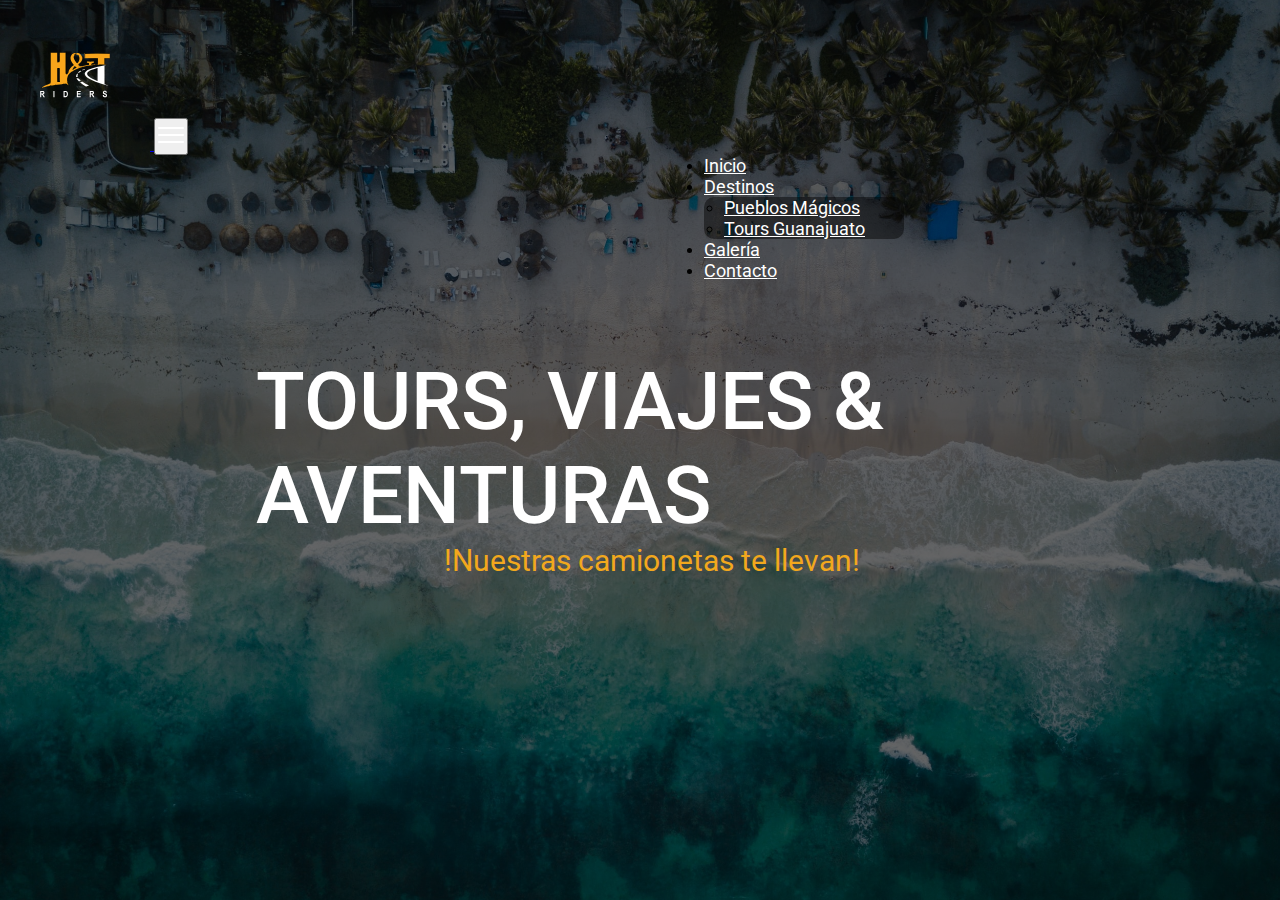
<file: index.html>
<!DOCTYPE html>
<html lang="es">
  <head>
    <meta charset="UTF-8" />
    <meta http-equiv="X-UA-Compatible" content="IE=edge" />
    <meta name="viewport" content="width=device-width, initial-scale=1.0" />
    <!--Google Fonts-->
    <link rel="preconnect" href="https://fonts.googleapis.com" />
    <link rel="preconnect" href="https://fonts.gstatic.com" crossorigin />
    <link
      href="https://fonts.googleapis.com/css2?family=Roboto&display=swap"
      rel="stylesheet"
    />
    <!--Bootstrap-->
    <link
      href="https://cdn.jsdelivr.net/npm/bootstrap@5.1.0/dist/css/bootstrap.min.css"
      rel="stylesheet"
      integrity="sha384-KyZXEAg3QhqLMpG8r+8fhAXLRk2vvoC2f3B09zVXn8CA5QIVfZOJ3BCsw2P0p/We"
      crossorigin="anonymous"
    />
    <title>Inicio</title>
    <!--Mis Css-->
    <link rel="stylesheet" href="css/index.css" />
    <link rel="stylesheet" href="responsive/index.css" />
    <!--Script-->
    <script
      src="https://cdn.jsdelivr.net/npm/bootstrap@5.1.0/dist/js/bootstrap.bundle.min.js"
      integrity="sha384-U1DAWAznBHeqEIlVSCgzq+c9gqGAJn5c/t99JyeKa9xxaYpSvHU5awsuZVVFIhvj"
      crossorigin="anonymous"
    ></script>
  </head>
  <body>
    <header>
      <div class="container">
        <nav class="navbar navbar-expand-md navbar-light">
          <a class="navbar-brand" href="index.html">
            <img src="img/Riders.svg" alt="Logo" width="150" height="150" />
          </a>
          <button
            class="navbar-toggler"
            type="button"
            data-bs-toggle="collapse"
            data-bs-target="#toggleMobileMenu"
            aria-controls="toggleMobileMenu"
            aria-expanded="false"
            aria-label="Toggle navigation"
          >
            <span class="navbar-toggler-icon"
              ><img src="img/menú.svg" alt=""
            /></span>
          </button>
          <div class="collapse navbar-collapse" id="toggleMobileMenu">
            <ul class="navbar-nav">
              <li>
                <a class="nav-link" href="index.html">Inicio</a>
              </li>
              <li class="nav-item dropdown">
                <a
                  class="nav-link dropdown-toggle"
                  href="#"
                  id="navbarDropdownMenuLink"
                  role="button"
                  data-bs-toggle="dropdown"
                  aria-expanded="false"
                >
                  Destinos
                </a>
                <ul
                  class="dropdown-menu"
                  aria-labelledby="navbarDropdownMenuLink"
                >
                  <li>
                    <a class="dropdown-item" href="pueblo.html"
                      >Pueblos Mágicos</a
                    >
                  </li>
                  <li>
                    <a class="dropdown-item" href="tour.html"
                      >Tours Guanajuato</a
                    >
                  </li>
                </ul>
              </li>
              <li>
                <a class="nav-link" href="galeria.html">Galería</a>
              </li>
              <li>
                <a class="nav-link" href="contacto.html">Contacto</a>
              </li>
            </ul>
          </div>
        </nav>
      </div>
    </header>
    <section>
      <div class="texto">
        <h1>
          TOURS, VIAJES &amp; <br />
          AVENTURAS
        </h1>
        <h2>!Nuestras camionetas te llevan!</h2>
      </div>
    </section>
  </body>
</html>
</file>
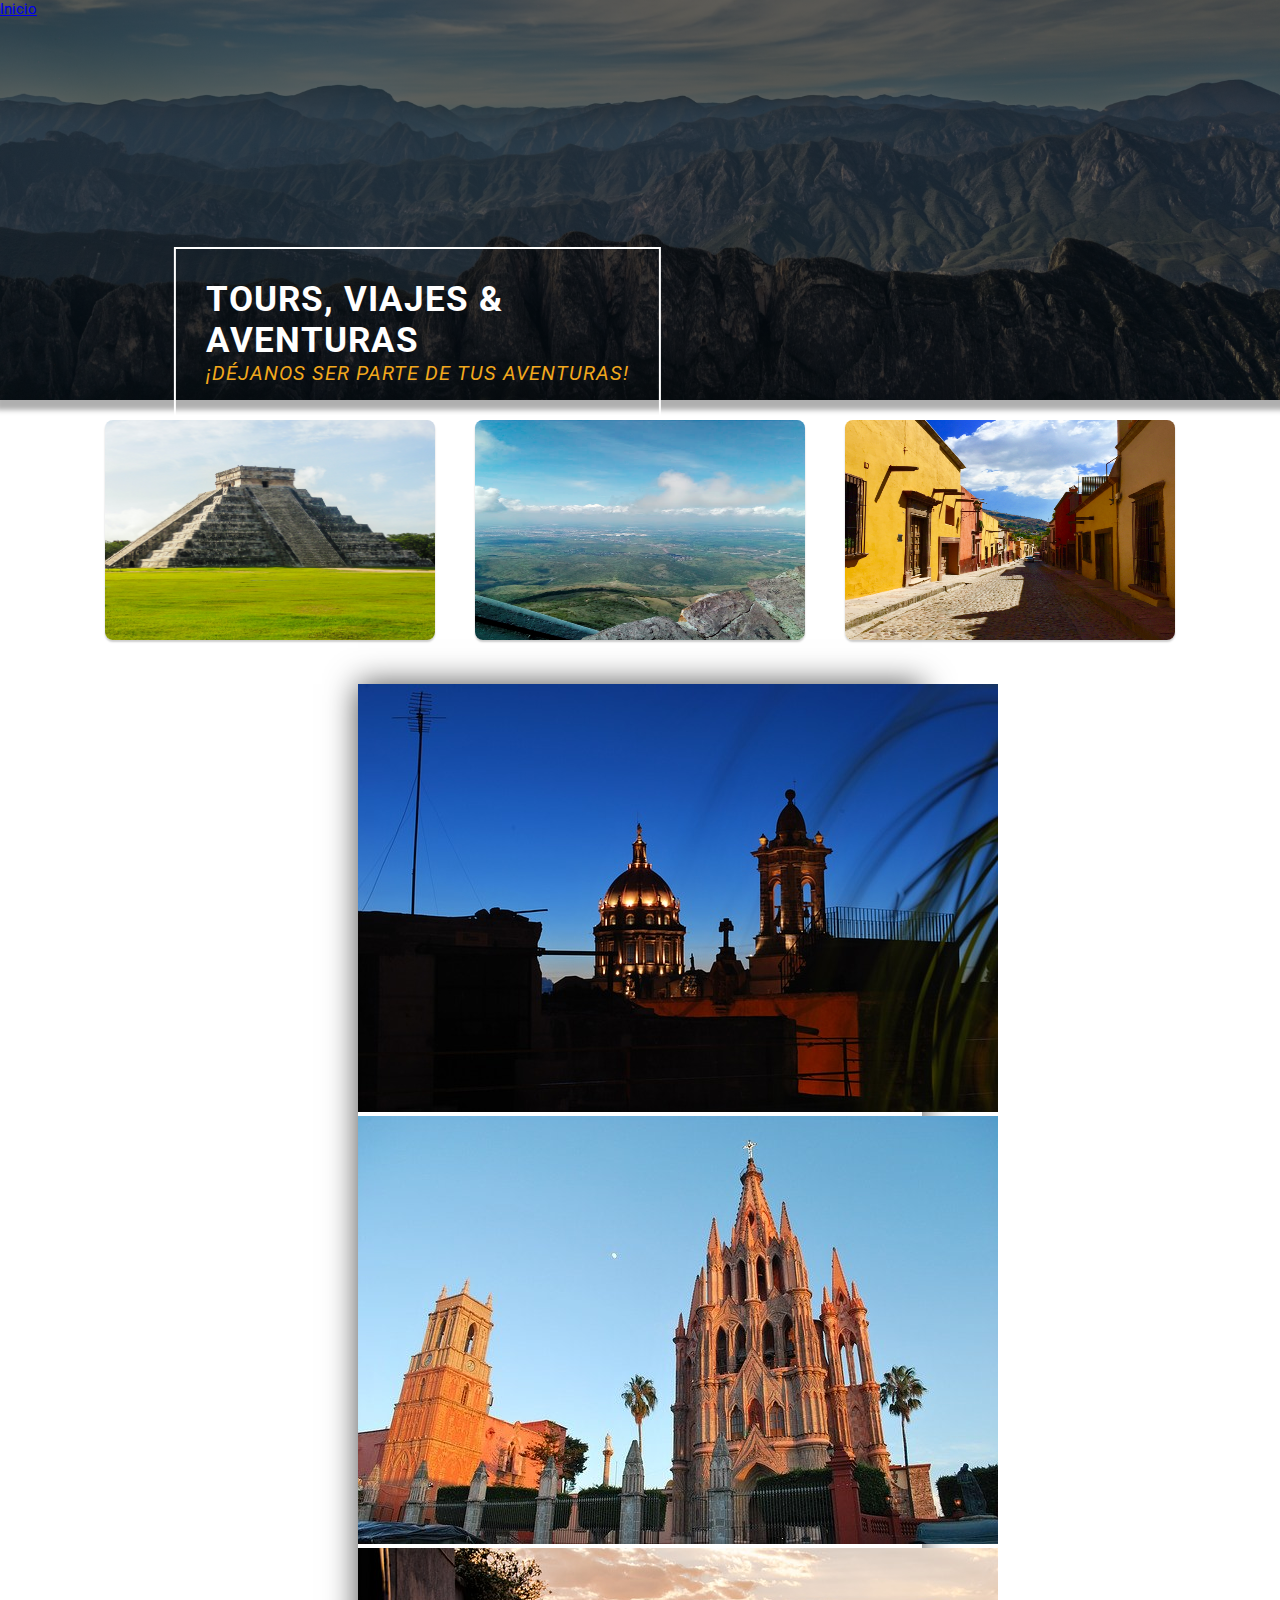
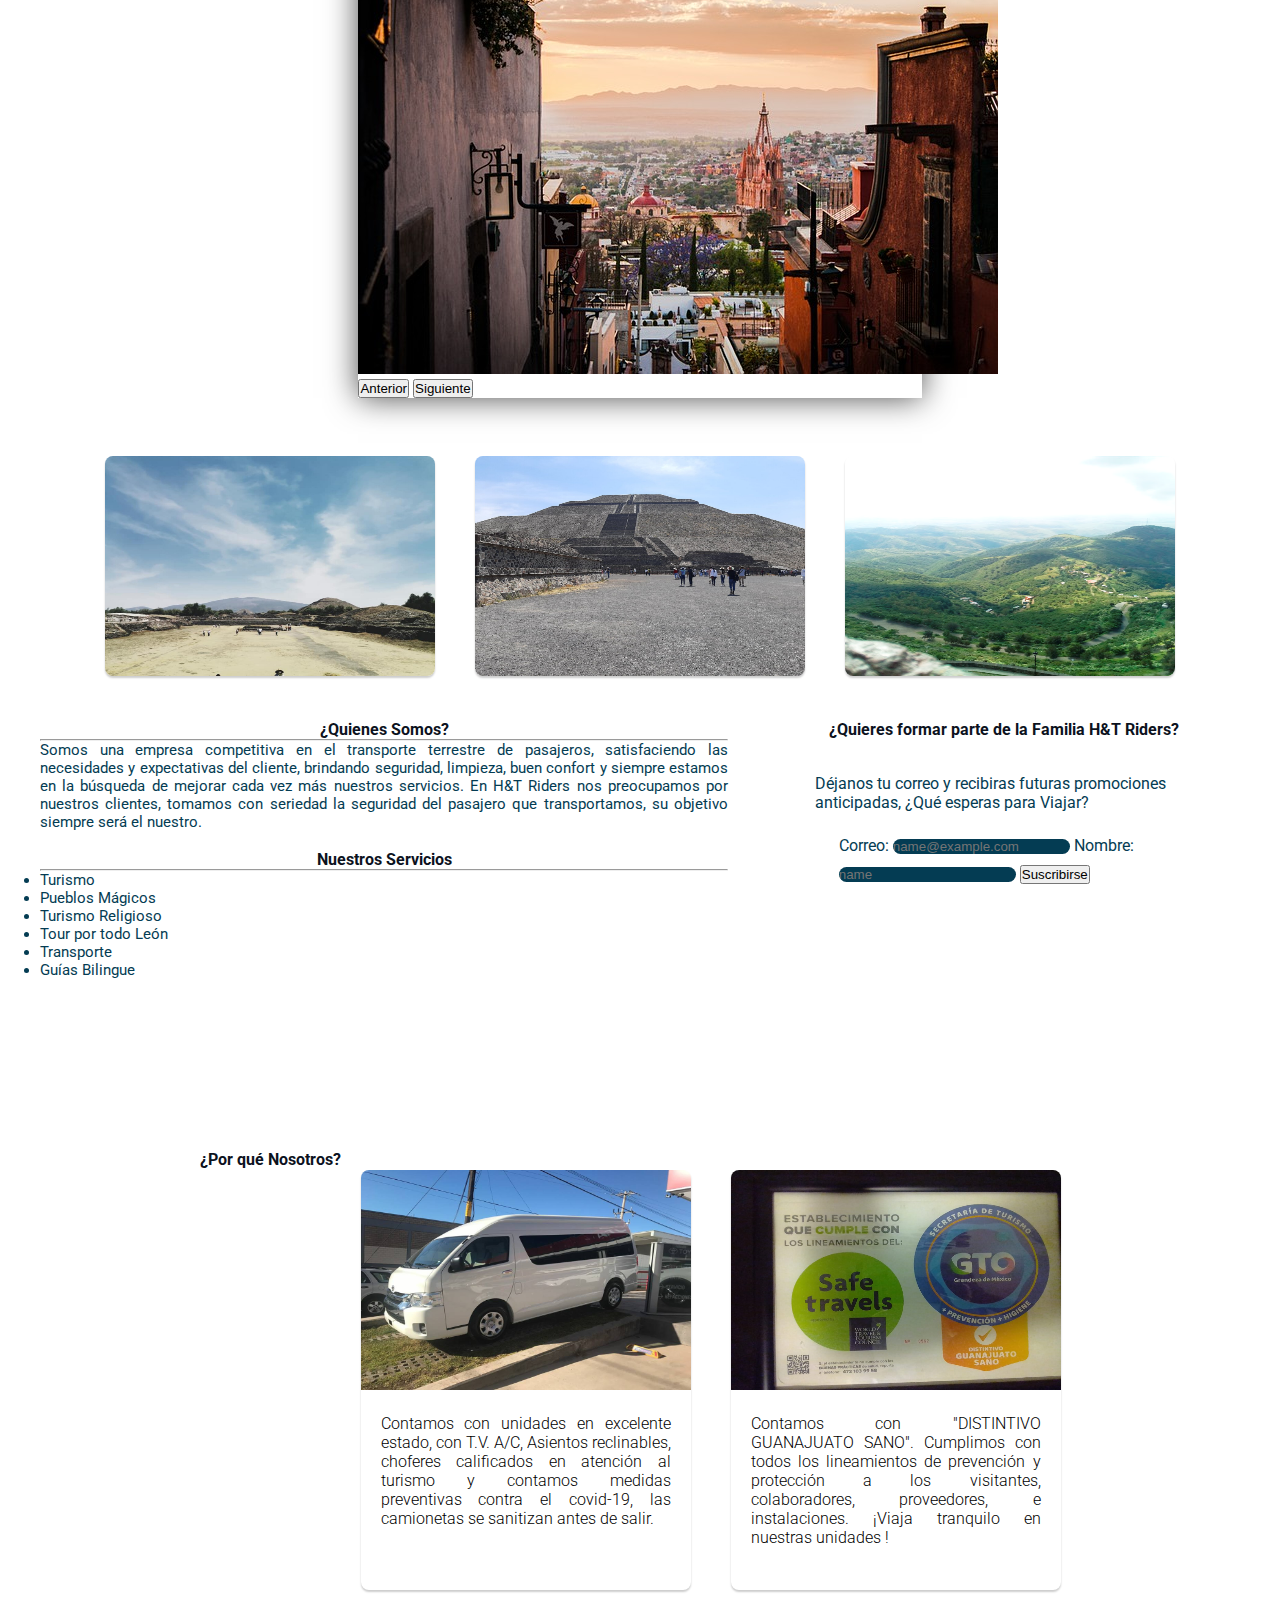
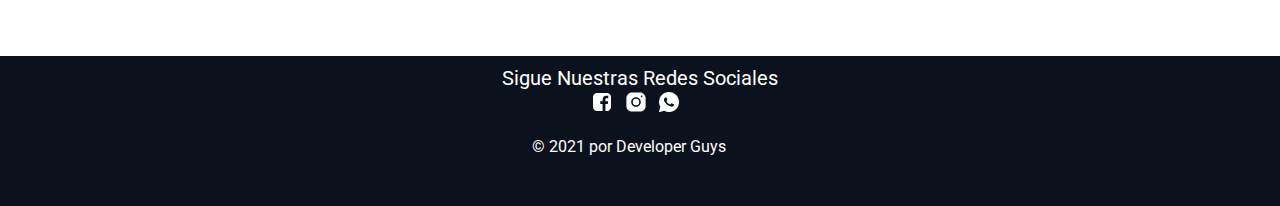
<file: contacto.html>
<!DOCTYPE html>
<html lang="es">
  <head>
    <meta charset="UTF-8" />
    <meta http-equiv="X-UA-Compatible" content="IE=edge" />
    <meta name="viewport" content="width=device-width, initial-scale=1.0" />
    <!--Google Fonts-->
    <link rel="preconnect" href="https://fonts.googleapis.com" />
    <link rel="preconnect" href="https://fonts.gstatic.com" crossorigin />
    <link
      href="https://fonts.googleapis.com/css2?family=Roboto&display=swap"
      rel="stylesheet"
    />
    <!--Bootstrap-->
    <link
      href="https://cdn.jsdelivr.net/npm/bootstrap@5.1.0/dist/css/bootstrap.min.css"
      rel="stylesheet"
      integrity="sha384-KyZXEAg3QhqLMpG8r+8fhAXLRk2vvoC2f3B09zVXn8CA5QIVfZOJ3BCsw2P0p/We"
      crossorigin="anonymous"
    />
    <title>Contacto</title>
    <!--Mis Css-->
    <link rel="stylesheet" href="css/contacto.css" />
    <link rel="stylesheet" href="responsive/contacto.css" />
    <!--Script-->
    <script
      src="https://cdn.jsdelivr.net/npm/bootstrap@5.1.0/dist/js/bootstrap.bundle.min.js"
      integrity="sha384-U1DAWAznBHeqEIlVSCgzq+c9gqGAJn5c/t99JyeKa9xxaYpSvHU5awsuZVVFIhvj"
      crossorigin="anonymous"
    ></script>
  </head>
  <body>
    <header>
      <div class="container1">
        <nav class="navbar navbar-expand-md navbar-dark">
          <ul class="navbar-nav">
            <li>
              <a class="nav-link" href="index.html">Inicio</a>
            </li>
          </ul>
        </nav>
      </div>
      <div class="texto">
        <div class="txt-present">
          <h1>
            TOURS, VIAJES & <br />
            AVENTURAS
          </h1>
          <h2>¡Déjanos ser parte de tus aventuras!</h2>
        </div>
      </div>
    </header>
    <section class="imgs">
      <div class="container" id="container">
        <div class="card">
          <img src="img/Contacto/2.jpg" alt="..." />
        </div>

        <div class="card">
          <img src="img/Contacto/2.png" alt="..." />
        </div>

        <div class="card">
          <img src="img/Contacto/3.jpg" alt="..." />
        </div>
      </div>
      <div id="carrusel">
        <div
          id="carouselExampleFade"
          class="carousel slide carousel-fade"
          data-bs-ride="carousel"
        >
          <div class="carousel-inner">
            <div class="carousel-item active">
              <img
                src="img/Contacto/car1.jpg"
                class="d-block w-100"
                alt="..."
              />
            </div>
            <div class="carousel-item">
              <img
                src="img/Contacto/car2.jpg"
                class="d-block w-100"
                alt="..."
              />
            </div>
            <div class="carousel-item">
              <img
                src="img/Contacto/car3.jpg"
                class="d-block w-100"
                alt="..."
              />
            </div>
          </div>
          <button
            class="carousel-control-prev"
            type="button"
            data-bs-target="#carouselExampleFade"
            data-bs-slide="prev"
          >
            <span class="carousel-control-prev-icon" aria-hidden="true"></span>
            <span class="visually-hidden">Anterior</span>
          </button>
          <button
            class="carousel-control-next"
            type="button"
            data-bs-target="#carouselExampleFade"
            data-bs-slide="next"
          >
            <span class="carousel-control-next-icon" aria-hidden="true"></span>
            <span class="visually-hidden">Siguiente</span>
          </button>
        </div>
      </div>
      <div class="container" id="container">
        <div class="card">
          <img src="img/Contacto/teotihuacan2.jpg" alt="..."/>
        </div>

        <div class="card">
          <img src="img/Contacto/teotihuacan.jpg" alt="..."/>
        </div>

        <div class="card">
          <img src="img/Contacto/3.png" alt="..."/>
        </div>
      </div>
    </section>
    <section class="txt-form2">
      <div class="txt-somos">
        <h4>¿Quienes Somos?</h4>
        <hr />
        <p id="txt-1">
          Somos una empresa competitiva en el transporte terrestre de pasajeros,
          satisfaciendo las necesidades y expectativas del cliente, brindando
          seguridad, limpieza, buen confort y siempre estamos en la búsqueda de
          mejorar cada vez más nuestros servicios. En H&T Riders nos preocupamos
          por nuestros clientes, tomamos con seriedad la seguridad del pasajero
          que transportamos, su objetivo siempre será el nuestro.
        </p>
        <br />
        <h4>Nuestros Servicios</h4>
        <hr />
        <ul>
          <li>Turismo</li>
          <li>Pueblos Mágicos</li>
          <li>Turismo Religioso</li>
          <li>Tour por todo León</li>
          <li>Transporte</li>
          <li>Guías Bilingue</li>
        </ul>
      </div>
      <div class="form2">
        <h4>¿Quieres formar parte de la Familia H&T Riders?</h4>
        <p id="txt-preg">
          Déjanos tu correo y recibiras futuras promociones anticipadas,
          <span class="preg">¿Qué esperas para Viajar?</span>
        </p>
        <div class="form-subs">
          <form
            action="https://facebook.us6.list-manage.com/subscribe/post?u=1b4a04cc2ad4609c976b1715f&amp;id=ce18ebc074"
            method="post"
            id="mc-embedded-subscribe-form"
            name="mc-embedded-subscribe-form"
            class="validate"
            target="_blank"
            novalidate
          >
            <label for="exampleFormControlInput2" class="form-label"
              >Correo:</label
            >
            <input
              type="email"
              class="form-control"
              name="EMAIL"
              id="exampleFormControlInput2"
              placeholder="name@example.com"
            />
            <label for="exampleFormControlInput3" class="form-label"
              >Nombre:</label
            >
            <input
              type="text"
              class="form-control"
              name="FNAME"
              id="exampleFormControlInput3"
              placeholder="name"
            />
            <button type="submit" class="btn btn-primary mb-3" id="btn">
              Suscribirse
            </button>
            <div id="mce-responses" class="clear">
              <div
                class="response"
                id="mce-error-response"
                style="display: none"
              ></div>
              <div
                class="response"
                id="mce-success-response"
                style="display: none"
              ></div>
            </div>
          </form>
        </div>
      </div>
    </section>
    <section class="imgs2">
      <div class="container">
        <h4>¿Por qué Nosotros?</h4>
        <div class="card">
          <img src="img/Contacto/camioneta.jpeg" alt="..." />
          <p>
            Contamos con unidades en excelente estado, con T.V. A/C, Asientos
            reclinables, choferes calificados en atención al turismo y contamos
            medidas preventivas contra el covid-19, las camionetas se sanitizan
            antes de salir.
          </p>
        </div>

        <div class="card">
          <img src="img/Contacto/nosotros.jpg" alt="..."/>
          <p>
            Contamos con "DISTINTIVO GUANAJUATO SANO". Cumplimos con todos los
            lineamientos de prevención y protección a los visitantes,
            colaboradores, proveedores, e instalaciones. ¡Viaja tranquilo en
            nuestras unidades !
          </p>
        </div>
      </div>
    </section>
    <footer>
      <div id="redes">
        <p id="titulo-redes">Sigue Nuestras Redes Sociales</p>
        <div id="img-redes">
          <a href="https://www.facebook.com/htridersmx" target="_blank"
            ><img id="svgFace" src="img/facebook.svg" alt=""
          /></a>
          <a
            href="https://www.instagram.com/htridersmx/?hl=es-la"
            target="_blank"
            ><img id="svgInsta" src="img/instagram.svg" alt=""
          /></a>
          <a href="https://wa.me/524776348122" target="_blank"
            ><img id="svgWhats" src="img/whatsapp.svg" alt=""
          /></a>
        </div>
        <br />
        <span id="copy">&copy; 2021 por Developer Guys</span>
      </div>
    </footer>
  </body>
</html>
</file>
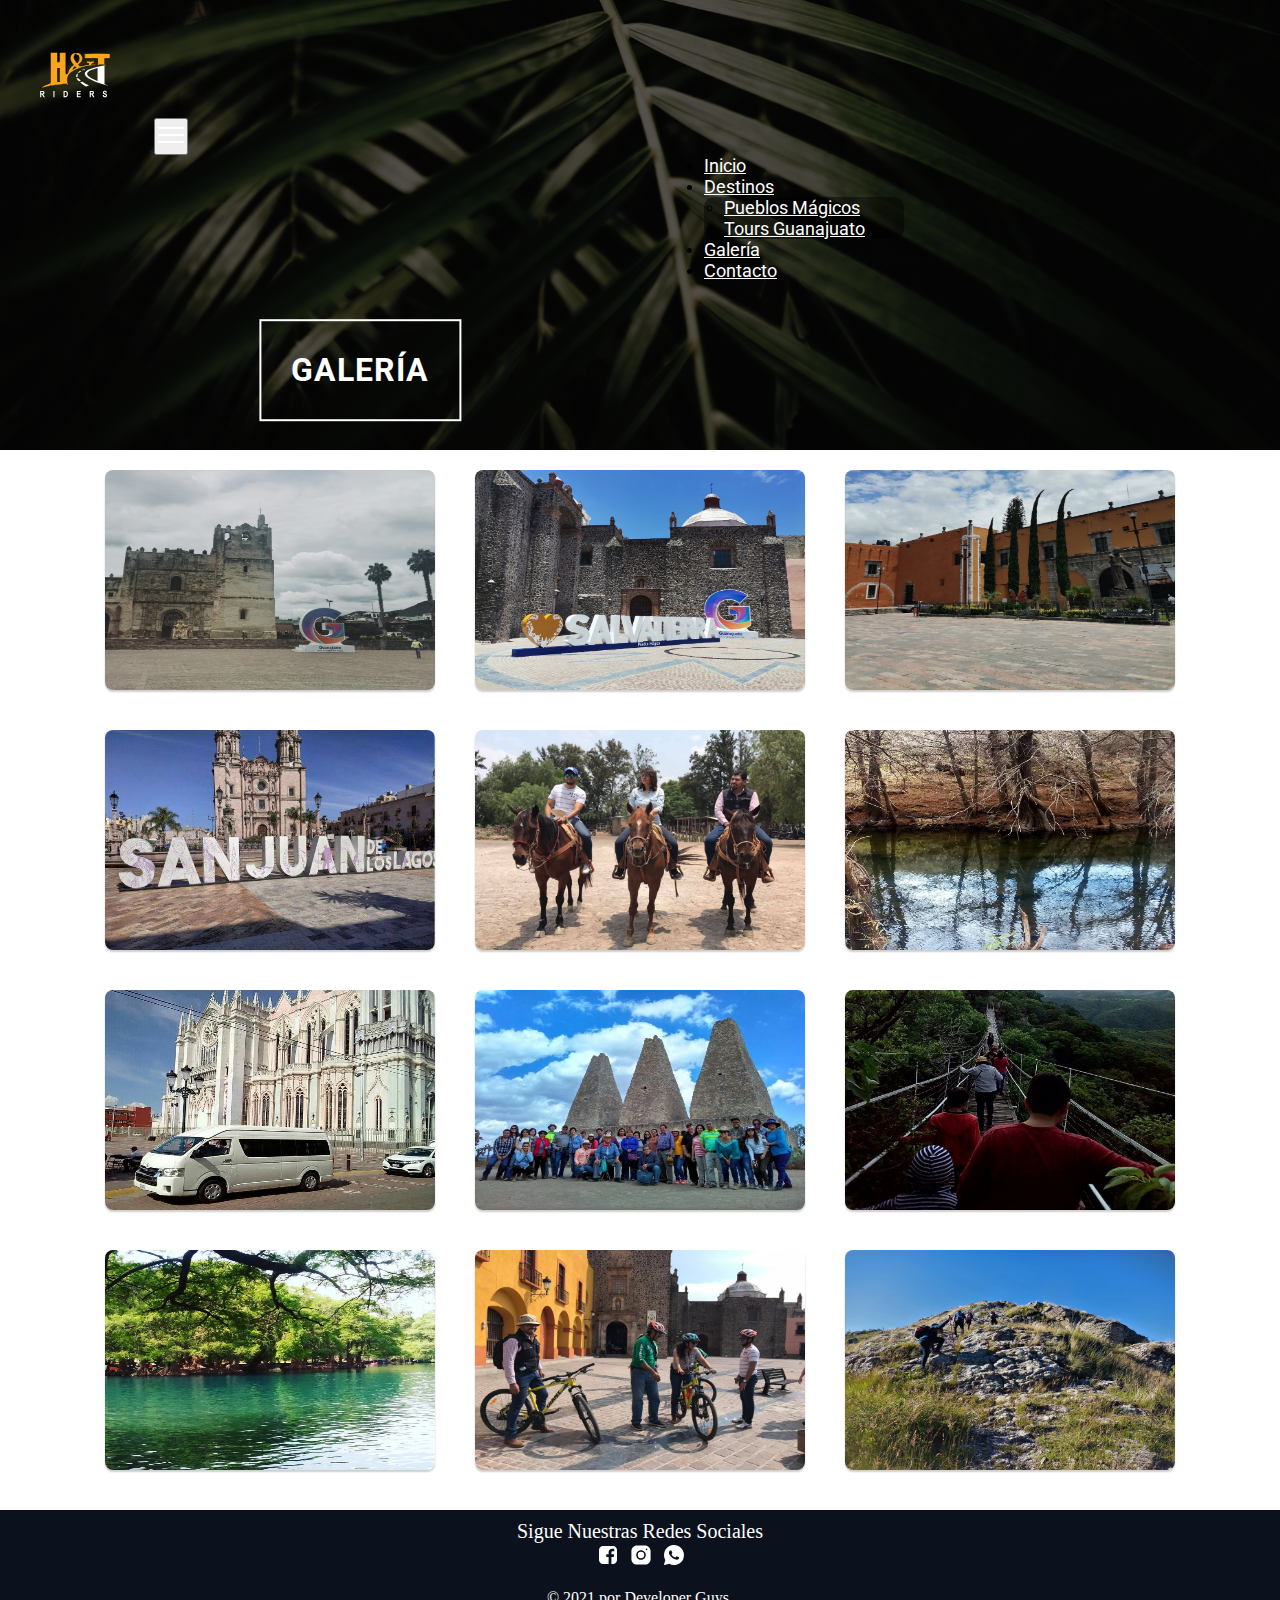
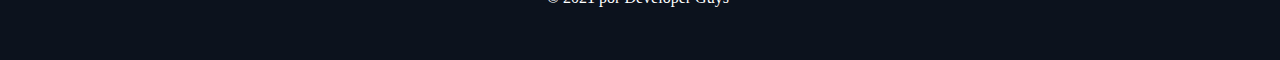
<file: galeria.html>
<!DOCTYPE html>
<html lang="es">
  <head>
    <meta charset="UTF-8" />
    <meta http-equiv="X-UA-Compatible" content="IE=edge" />
    <meta name="viewport" content="width=device-width, initial-scale=1.0" />
    <!--Google Fonts-->
    <link rel="preconnect" href="https://fonts.googleapis.com" />
    <link rel="preconnect" href="https://fonts.gstatic.com" crossorigin />
    <link
      href="https://fonts.googleapis.com/css2?family=Roboto&display=swap"
      rel="stylesheet"
    />
    <!--Bootstrap-->
    <link
      href="https://cdn.jsdelivr.net/npm/bootstrap@5.1.0/dist/css/bootstrap.min.css"
      rel="stylesheet"
      integrity="sha384-KyZXEAg3QhqLMpG8r+8fhAXLRk2vvoC2f3B09zVXn8CA5QIVfZOJ3BCsw2P0p/We"
      crossorigin="anonymous"
    />
    <title>Galería</title>
    <!--Mis Css-->
    <link rel="stylesheet" href="css/galeria.css" />
    <link rel="stylesheet" href="responsive/galeria.css" />
    <!--Script-->
    <script
      src="https://cdn.jsdelivr.net/npm/bootstrap@5.1.0/dist/js/bootstrap.bundle.min.js"
      integrity="sha384-U1DAWAznBHeqEIlVSCgzq+c9gqGAJn5c/t99JyeKa9xxaYpSvHU5awsuZVVFIhvj"
      crossorigin="anonymous"
    ></script>
  </head>
  <body>
    <header>
      <div class="container">
        <nav class="navbar navbar-expand-md navbar-light">
          <a class="navbar-brand" href="index.html">
            <img src="img/Riders.svg" alt="Logo" width="150" height="150" />
          </a>
          <button
            class="navbar-toggler"
            type="button"
            data-bs-toggle="collapse"
            data-bs-target="#toggleMobileMenu"
            aria-controls="toggleMobileMenu"
            aria-expanded="false"
            aria-label="Toggle navigation"
          >
            <span class="navbar-toggler-icon"
              ><img src="img/menú.svg" alt=""
            /></span>
          </button>
          <div class="collapse navbar-collapse" id="toggleMobileMenu">
            <ul class="navbar-nav">
              <li>
                <a class="nav-link" href="index.html">Inicio</a>
              </li>
              <li class="nav-item dropdown">
                <a
                  class="nav-link dropdown-toggle"
                  href="#"
                  id="navbarDropdownMenuLink"
                  role="button"
                  data-bs-toggle="dropdown"
                  aria-expanded="false"
                >
                  Destinos
                </a>
                <ul
                  class="dropdown-menu"
                  aria-labelledby="navbarDropdownMenuLink"
                >
                  <li>
                    <a class="dropdown-item" href="pueblo.html"
                      >Pueblos Mágicos</a
                    >
                  </li>
                  <li>
                    <a class="dropdown-item" href="tour.html"
                      >Tours Guanajuato</a
                    >
                  </li>
                </ul>
              </li>
              <li>
                <a class="nav-link" href="galeria.html">Galería</a>
              </li>
              <li>
                <a class="nav-link" href="contacto.html">Contacto</a>
              </li>
            </ul>
          </div>
        </nav>
      </div>
      <div class="texto">
        <div class="txt-present">
          <h1>Galería</h1>
        </div>
      </div>
    </header>
    <section>
      <div class="container" id="container">
        <div class="card">
          <img src="img/Galeria/1.jpeg"  alt="..."/>
        </div>

        <div class="card">
          <img src="img/Galeria/2.jpeg" alt="..."/>
        </div>

        <div class="card">
          <img src="img/Galeria/3.jpeg" alt="..."/>
        </div>

        <div class="card">
          <img src="img/Galeria/sanJuan.jpg" alt="..."/>
        </div>

        <div class="card">
          <img src="img/Galeria/4.jpg" alt="..."/>
        </div>

        <div class="card">
          <img src="img/Galeria/5.jpg" alt="..."/>
        </div>
        <div class="card">
          <img src="img/Galeria/6.jpg" alt="..."/>
        </div>

        <div class="card">
          <img src="img/Galeria/7.jpg" alt="..."/>
        </div>

        <div class="card">
          <img src="img/Galeria/8.jpg" alt="..."/>
        </div>

        <div class="card">
          <img src="img/Galeria/10.jpg" alt="..."/>
        </div>

        <div class="card">
          <img src="img/Galeria/12.jpg" alt="..."/>
        </div>

        <div class="card">
          <img src="img/Galeria/13.jpg" alt="..."/>
        </div>
      </div>
    </section>
    <footer>
      <div id="redes">
        <p id="titulo-redes">Sigue Nuestras Redes Sociales</p>
        <div id="img-redes">
          <a href="https://www.facebook.com/htridersmx" target="_blank"
            ><img id="svgFace" src="img/facebook.svg" alt=""
          /></a>
          <a
            href="https://www.instagram.com/htridersmx/?hl=es-la"
            target="_blank"
            ><img id="svgInsta" src="img/instagram.svg" alt=""
          /></a>
          <a href="https://wa.me/524776348122" target="_blank"
            ><img id="svgWhats" src="img/whatsapp.svg" alt=""
          /></a>
        </div>
        <br />
        <span id="copy">&copy; 2021 por Developer Guys</span>
      </div>
    </footer>
  </body>
</html>
</file>
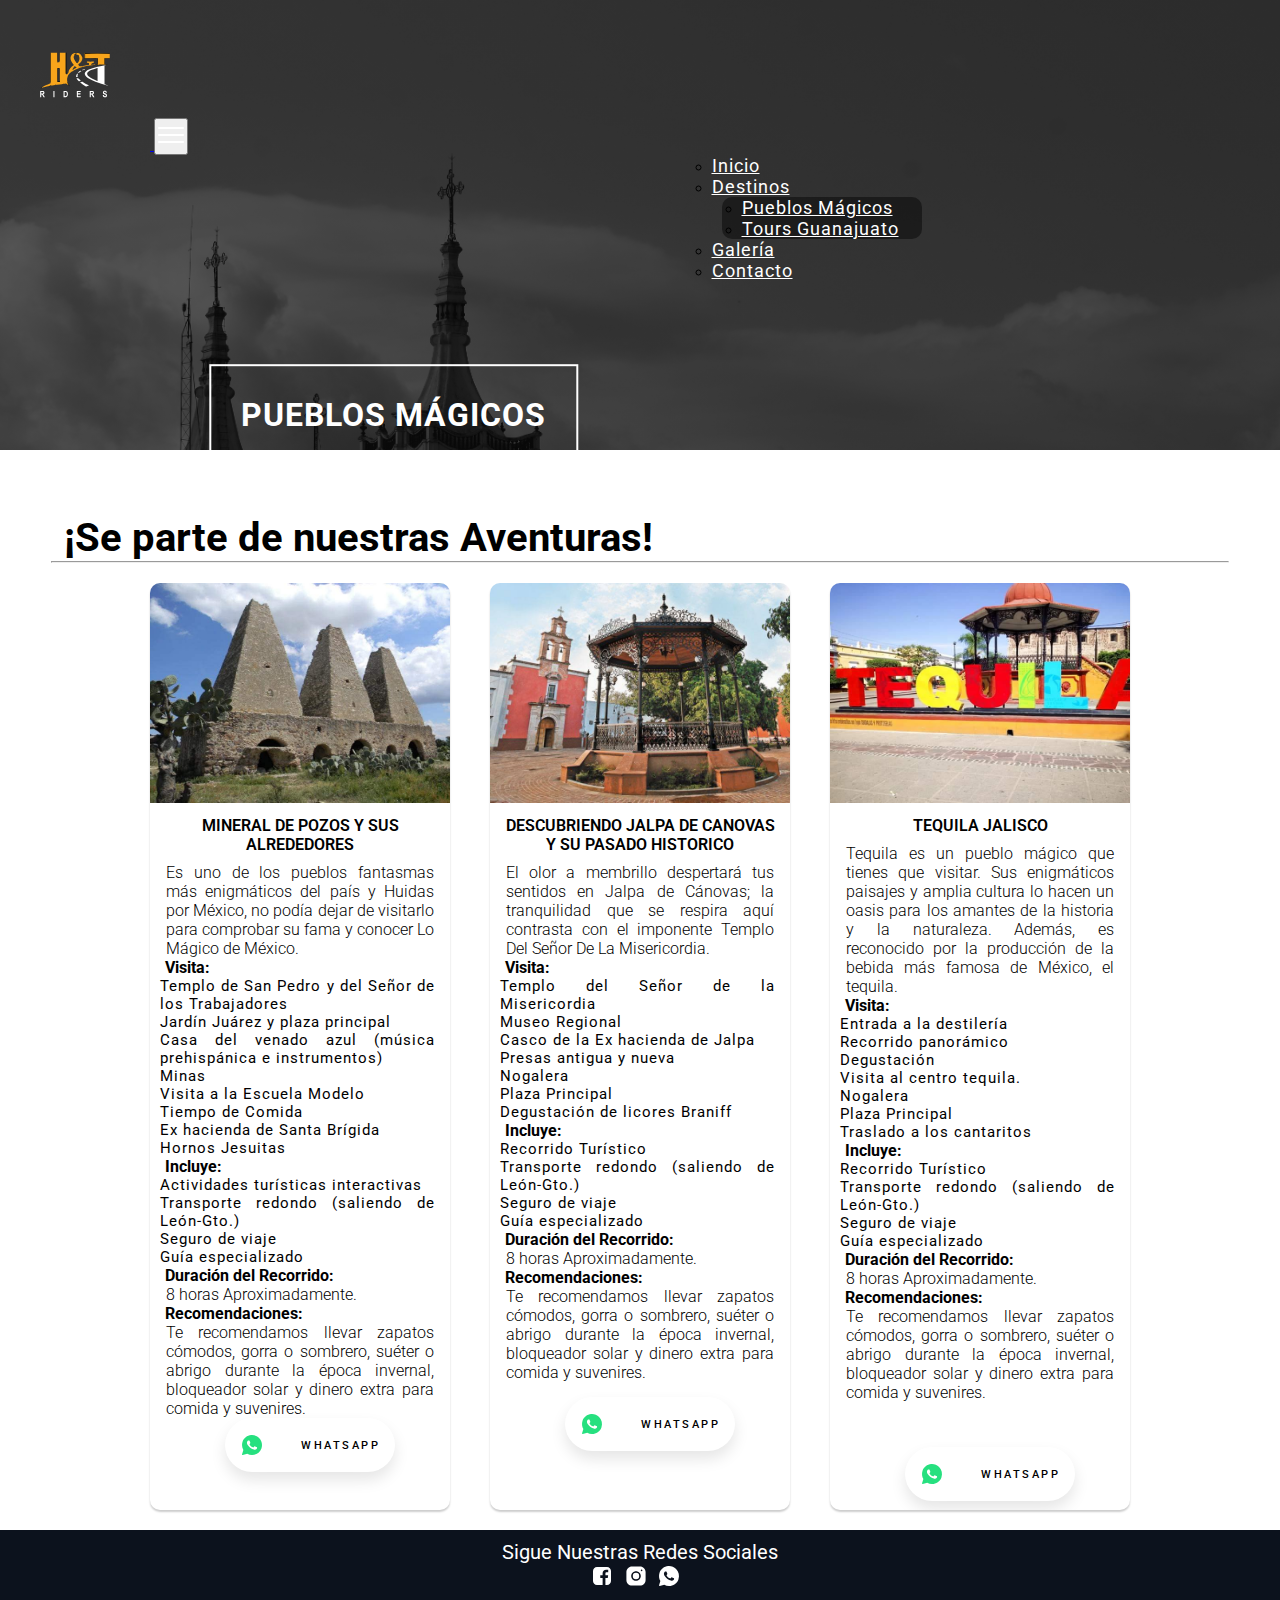
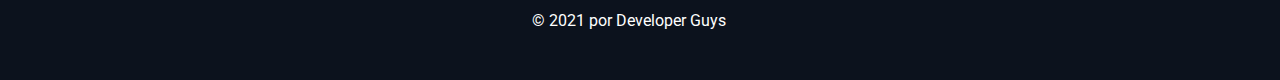
<file: pueblo.html>
<!DOCTYPE html>
<html lang="es">
  <head>
    <meta charset="UTF-8" />
    <meta http-equiv="X-UA-Compatible" content="IE=edge" />
    <meta name="viewport" content="width=device-width, initial-scale=1.0" />
    <!--Google Fonts-->
    <link rel="preconnect" href="https://fonts.googleapis.com" />
    <link rel="preconnect" href="https://fonts.gstatic.com" crossorigin />
    <link
      href="https://fonts.googleapis.com/css2?family=Roboto&display=swap"
      rel="stylesheet"
    />
    <!--Bootstrap-->
    <link
      href="https://cdn.jsdelivr.net/npm/bootstrap@5.1.0/dist/css/bootstrap.min.css"
      rel="stylesheet"
      integrity="sha384-KyZXEAg3QhqLMpG8r+8fhAXLRk2vvoC2f3B09zVXn8CA5QIVfZOJ3BCsw2P0p/We"
      crossorigin="anonymous"
    />
    <title>Pueblos Mágicos</title>
    <!--Mis Css-->
    <link rel="stylesheet" href="css/pueblo.css" />
    <link rel="stylesheet" href="responsive/pueblo.css" />
    <!--Script-->
    <script
      src="https://cdn.jsdelivr.net/npm/bootstrap@5.1.0/dist/js/bootstrap.bundle.min.js"
      integrity="sha384-U1DAWAznBHeqEIlVSCgzq+c9gqGAJn5c/t99JyeKa9xxaYpSvHU5awsuZVVFIhvj"
      crossorigin="anonymous"
    ></script>
  </head>
  <body>
    <header>
      <div class="container">
        <nav class="navbar navbar-expand-md navbar-light">
          <a class="navbar-brand" href="index.html">
            <img
              class="Logo-riders"
              src="img/Riders.svg"
              alt="Logo"
              width="150"
              height="150"
            />
          </a>
          <button
            class="navbar-toggler"
            type="button"
            data-bs-toggle="collapse"
            data-bs-target="#toggleMobileMenu"
            aria-controls="toggleMobileMenu"
            aria-expanded="false"
            aria-label="Toggle navigation"
          >
            <span class="navbar-toggler-icon"
              ><img src="img/menú.svg" alt=""
            /></span>
          </button>
          <div class="collapse navbar-collapse" id="toggleMobileMenu">
            <ul class="navbar-nav">
              <li>
                <a class="nav-link" href="index.html">Inicio</a>
              </li>
              <li class="nav-item dropdown">
                <a
                  class="nav-link dropdown-toggle"
                  href="#"
                  id="navbarDropdownMenuLink"
                  role="button"
                  data-bs-toggle="dropdown"
                  aria-expanded="false"
                >
                  Destinos
                </a>
                <ul
                  class="dropdown-menu"
                  aria-labelledby="navbarDropdownMenuLink"
                >
                  <li>
                    <a class="dropdown-item" href="pueblos.html"
                      >Pueblos Mágicos</a
                    >
                  </li>
                  <li>
                    <a class="dropdown-item" href="tour.html"
                      >Tours Guanajuato</a
                    >
                  </li>
                </ul>
              </li>
              <li>
                <a class="nav-link" href="galeria.html">Galería</a>
              </li>
              <li>
                <a class="nav-link" href="contacto.html">Contacto</a>
              </li>
            </ul>
          </div>
        </nav>
      </div>
      <div class="texto">
        <div class="txt-present">
          <h1>PUEBLOS MÁGICOS</h1>
        </div>
      </div>
    </header>
    <section>
      <h2>¡Se parte de nuestras Aventuras!</h2>
      <hr />
      <div class="container" id="container">
        <div class="card">
          <img src="img/Minerales.jpg" alt="" />
          <h4>MINERAL DE POZOS Y SUS ALREDEDORES</h4>
          <p>
            Es uno de los pueblos fantasmas más enigmáticos del país y Huidas
            por México, no podía dejar de visitarlo para comprobar su fama y
            conocer Lo Mágico de México.
          </p>
          <h3>Visita:</h3>
          <ul>
            <li>Templo de San Pedro y del Señor de los Trabajadores</li>
            <li>Jardín Juárez y plaza principal</li>
            <li>Casa del venado azul (música prehispánica e instrumentos)</li>
            <li>Minas</li>
            <li>Visita a la Escuela Modelo</li>
            <li>Tiempo de Comida</li>
            <li>Ex hacienda de Santa Brígida</li>
            <li>Hornos Jesuitas</li>
          </ul>
          <h3>Incluye:</h3>
          <ul>
            <li>Actividades turísticas interactivas</li>
            <li>Transporte redondo (saliendo de León-Gto.)</li>
            <li>Seguro de viaje</li>
            <li>Guía especializado</li>
          </ul>
          <h3>Duración del Recorrido:</h3>
          <p>8 horas Aproximadamente.</p>
          <h3>Recomendaciones:</h3>
          <p>
            Te recomendamos llevar zapatos cómodos, gorra o sombrero, suéter o
            abrigo durante la época invernal, bloqueador solar y dinero extra
            para comida y suvenires.
          </p>
          <div class="caja1">
            <a class="button" href="https://wa.me/524776348122">
              <svg
                fill="#26e07f"
                xmlns="http://www.w3.org/2000/svg"
                viewBox="0 0 24 24"
                width="24px"
                height="24px"
              >
                <path
                  d="M19.077,4.928c-2.082-2.083-4.922-3.134-7.904-2.894C7.164,2.356,3.65,5.144,2.474,8.99 c-0.84,2.748-0.487,5.617,0.881,7.987L2.059,21.28c-0.124,0.413,0.253,0.802,0.67,0.691l4.504-1.207 c1.459,0.796,3.101,1.215,4.773,1.216h0.004c4.195,0,8.071-2.566,9.412-6.541C22.728,11.563,21.762,7.616,19.077,4.928z M16.898,15.554c-0.208,0.583-1.227,1.145-1.685,1.186c-0.458,0.042-0.887,0.207-2.995-0.624c-2.537-1-4.139-3.601-4.263-3.767 c-0.125-0.167-1.019-1.353-1.019-2.581S7.581,7.936,7.81,7.687c0.229-0.25,0.499-0.312,0.666-0.312c0.166,0,0.333,0,0.478,0.006 c0.178,0.007,0.375,0.016,0.562,0.431c0.222,0.494,0.707,1.728,0.769,1.853s0.104,0.271,0.021,0.437s-0.125,0.27-0.249,0.416 c-0.125,0.146-0.262,0.325-0.374,0.437c-0.125,0.124-0.255,0.26-0.11,0.509c0.146,0.25,0.646,1.067,1.388,1.728 c0.954,0.85,1.757,1.113,2.007,1.239c0.25,0.125,0.395,0.104,0.541-0.063c0.146-0.166,0.624-0.728,0.79-0.978 s0.333-0.208,0.562-0.125s1.456,0.687,1.705,0.812c0.25,0.125,0.416,0.187,0.478,0.291 C17.106,14.471,17.106,14.971,16.898,15.554z"
                />
              </svg>
              Whatsapp
            </a>
          </div>
        </div>

        <div class="card">
          <img src="img/pueblo2.jpg" alt="" />
          <h4>DESCUBRIENDO JALPA DE CANOVAS Y SU PASADO HISTORICO</h4>
          <p>
            El olor a membrillo despertará tus sentidos en Jalpa de Cánovas; la
            tranquilidad que se respira aquí contrasta con el imponente Templo
            Del Señor De La Misericordia.
          </p>
          <h3>Visita:</h3>
          <ul>
            <li>Templo del Señor de la Misericordia</li>
            <li>Museo Regional</li>
            <li>Casco de la Ex hacienda de Jalpa</li>
            <li>Presas antigua y nueva</li>
            <li>Nogalera</li>
            <li>Plaza Principal</li>
            <li>Degustación de licores Braniff</li>
          </ul>
          <h3>Incluye:</h3>
          <ul>
            <li>Recorrido Turístico</li>
            <li>Transporte redondo (saliendo de León-Gto.)</li>
            <li>Seguro de viaje</li>
            <li>Guía especializado</li>
          </ul>
          <h3>Duración del Recorrido:</h3>
          <p>8 horas Aproximadamente.</p>
          <h3>Recomendaciones:</h3>
          <p>
            Te recomendamos llevar zapatos cómodos, gorra o sombrero, suéter o
            abrigo durante la época invernal, bloqueador solar y dinero extra
            para comida y suvenires.
          </p>
          <div class="caja2">
            <a class="button" href="https://wa.me/524776348122">
              <svg
                fill="#26e07f"
                xmlns="http://www.w3.org/2000/svg"
                viewBox="0 0 24 24"
                width="24px"
                height="24px"
              >
                <path
                  d="M19.077,4.928c-2.082-2.083-4.922-3.134-7.904-2.894C7.164,2.356,3.65,5.144,2.474,8.99 c-0.84,2.748-0.487,5.617,0.881,7.987L2.059,21.28c-0.124,0.413,0.253,0.802,0.67,0.691l4.504-1.207 c1.459,0.796,3.101,1.215,4.773,1.216h0.004c4.195,0,8.071-2.566,9.412-6.541C22.728,11.563,21.762,7.616,19.077,4.928z M16.898,15.554c-0.208,0.583-1.227,1.145-1.685,1.186c-0.458,0.042-0.887,0.207-2.995-0.624c-2.537-1-4.139-3.601-4.263-3.767 c-0.125-0.167-1.019-1.353-1.019-2.581S7.581,7.936,7.81,7.687c0.229-0.25,0.499-0.312,0.666-0.312c0.166,0,0.333,0,0.478,0.006 c0.178,0.007,0.375,0.016,0.562,0.431c0.222,0.494,0.707,1.728,0.769,1.853s0.104,0.271,0.021,0.437s-0.125,0.27-0.249,0.416 c-0.125,0.146-0.262,0.325-0.374,0.437c-0.125,0.124-0.255,0.26-0.11,0.509c0.146,0.25,0.646,1.067,1.388,1.728 c0.954,0.85,1.757,1.113,2.007,1.239c0.25,0.125,0.395,0.104,0.541-0.063c0.146-0.166,0.624-0.728,0.79-0.978 s0.333-0.208,0.562-0.125s1.456,0.687,1.705,0.812c0.25,0.125,0.416,0.187,0.478,0.291 C17.106,14.471,17.106,14.971,16.898,15.554z"
                />
              </svg>
              Whatsapp
            </a>
          </div>
        </div>

        <div class="card">
          <img src="img/tequilaJalisco.jpg" alt="" />
          <h4>TEQUILA JALISCO</h4>
          <p>
            Tequila es un pueblo mágico que tienes que visitar. Sus enigmáticos
            paisajes y amplia cultura lo hacen un oasis para los amantes de la
            historia y la naturaleza. Además, es reconocido por la producción de
            la bebida más famosa de México, el tequila.
          </p>
          <h3>Visita:</h3>
          <ul>
            <li>Entrada a la destilería</li>
            <li>Recorrido panorámico</li>
            <li>Degustación</li>
            <li>Visita al centro tequila.</li>
            <li>Nogalera</li>
            <li>Plaza Principal</li>
            <li>Traslado a los cantaritos</li>
          </ul>
          <h3>Incluye:</h3>
          <ul>
            <li>Recorrido Turístico</li>
            <li>Transporte redondo (saliendo de León-Gto.)</li>
            <li>Seguro de viaje</li>
            <li>Guía especializado</li>
          </ul>
          <h3>Duración del Recorrido:</h3>
          <p>8 horas Aproximadamente.</p>
          <h3>Recomendaciones:</h3>
          <p>
            Te recomendamos llevar zapatos cómodos, gorra o sombrero, suéter o
            abrigo durante la época invernal, bloqueador solar y dinero extra
            para comida y suvenires.
          </p>
          <div class="caja3">
            <a class="button" href="https://wa.me/524776348122">
              <svg
                fill="#26e07f"
                xmlns="http://www.w3.org/2000/svg"
                viewBox="0 0 24 24"
                width="24px"
                height="24px"
              >
                <path
                  d="M19.077,4.928c-2.082-2.083-4.922-3.134-7.904-2.894C7.164,2.356,3.65,5.144,2.474,8.99 c-0.84,2.748-0.487,5.617,0.881,7.987L2.059,21.28c-0.124,0.413,0.253,0.802,0.67,0.691l4.504-1.207 c1.459,0.796,3.101,1.215,4.773,1.216h0.004c4.195,0,8.071-2.566,9.412-6.541C22.728,11.563,21.762,7.616,19.077,4.928z M16.898,15.554c-0.208,0.583-1.227,1.145-1.685,1.186c-0.458,0.042-0.887,0.207-2.995-0.624c-2.537-1-4.139-3.601-4.263-3.767 c-0.125-0.167-1.019-1.353-1.019-2.581S7.581,7.936,7.81,7.687c0.229-0.25,0.499-0.312,0.666-0.312c0.166,0,0.333,0,0.478,0.006 c0.178,0.007,0.375,0.016,0.562,0.431c0.222,0.494,0.707,1.728,0.769,1.853s0.104,0.271,0.021,0.437s-0.125,0.27-0.249,0.416 c-0.125,0.146-0.262,0.325-0.374,0.437c-0.125,0.124-0.255,0.26-0.11,0.509c0.146,0.25,0.646,1.067,1.388,1.728 c0.954,0.85,1.757,1.113,2.007,1.239c0.25,0.125,0.395,0.104,0.541-0.063c0.146-0.166,0.624-0.728,0.79-0.978 s0.333-0.208,0.562-0.125s1.456,0.687,1.705,0.812c0.25,0.125,0.416,0.187,0.478,0.291 C17.106,14.471,17.106,14.971,16.898,15.554z"
                />
              </svg>
              Whatsapp
            </a>
          </div>
        </div>
      </div>
    </section>
    <footer>
      <div id="redes">
        <p id="titulo-redes">Sigue Nuestras Redes Sociales</p>
        <div id="img-redes">
          <a href="https://www.facebook.com/htridersmx" target="_blank"
            ><img id="svgFace" src="img/facebook.svg" alt=""
          /></a>
          <a
            href="https://www.instagram.com/htridersmx/?hl=es-la"
            target="_blank"
            ><img id="svgInsta" src="img/instagram.svg" alt=""
          /></a>
          <a href="https://wa.me/524776348122" target="_blank"
            ><img id="svgWhats" src="img/whatsapp.svg" alt=""
          /></a>
        </div>
        <br />
        <span id="copy">&copy; 2021 por Developer Guys</span>
      </div>
    </footer>
  </body>
</html>
</file>
<file: css/index.css>
* {
  padding: 0;
  margin: 0;
  box-sizing: border-box;
}
body {
  background-image: linear-gradient(#00000099, #00000099),
    url(../img/fondoIndex.jpg);
  background-repeat: no-repeat;
  background-size: cover;
  background-position: center;
  background-attachment: fixed;
  max-height: 100vh;
  overflow: hidden;
  font-family: "Roboto", sans-serif;
}
header {
  width: 100%;
  height: auto;
}
#toggleMobileMenu ul li a {
  color: #fff;
  font-size: 18px;
  position: relative;
  padding-left: 0;
}
#toggleMobileMenu ul li {
  margin-left: 10%;
}
#toggleMobileMenu {
  margin-left: 50%;
}
.dropdown-menu {
  background-color: #00000070;
  border-radius: 10px;
  width: 200px;
}
.dropdown-item:hover {
  background-color: transparent;
}
#toggleMobileMenu ul li a:hover {
  color: #f2a81d;
}
#toggleMobileMenu ul li a::before {
  display: block;
  content: "";
  width: 0%;
  background: #f2a81d;
  height: 3px;
  top: 0;
  position: absolute;
  transition: width 0.2s;
}
#toggleMobileMenu ul li a:hover::before {
  width: 50%;
  background-color: #42b881;
}
h1 {
  color: #ffffff;
  font-size: 80px;
  font-weight: 500;
  animation: bounce1 0.7s alternate ease-in;
  animation-iteration-count: 3;
}
h2 {
  margin-left: 30%;
  font-size: 30px;
  font-weight: normal;
  animation: jello 0.7s alternate ease-in;
  animation-iteration-count: 3;
  color: #f2a81d;
}
@keyframes bounce1 {
  0% {
    transform: translateX(-50%);
  }
  100% {
    transform: translateX(0%);
  }
}
@keyframes jello {
  0% {
    transform: translateY(180%);
  }
  100% {
    transform: translateY(0%);
  }
}
.texto {
  margin-left: 20%;
  height: 80px;
  position: absolute;
  top: 45%;
  margin-top: -50px;
}
</file>
<file: responsive/index.css>
@media screen and (max-width: 1000px) {
  h1 {
    font-size: 35px;
  }
  h2 {
    font-size: 15px;
    margin-left: 15%;
  }
  .texto {
    margin-left: 10%;
    height: auto;
    position: absolute;
    top: 50%;
    margin-top: -50px;
  }
  .navbar-nav {
    background-color: #00000099;
    border-radius: 20px;
    position: fixed;
    width: 100vw;
    flex-direction: column;
    z-index: 1;
    top: 15%;
    left: -1%;
  }
  .navbar-nav ul li,
  #toggleMobileMenu ul li {
    margin: 5% 0 0 15%;
    line-height: 25px;
  }
  .dropdown-menu {
    background-color: #00000099;
    position: fixed;
    width: 70%;
    margin-left: -10%;
    flex-direction: column;
    z-index: 1;
  }
  #toggleMobileMenu ul li a:hover::before {
    width: 15%;
    background-color: #42b881;
  }
  #toggleMobileMenu {
    margin-top: -70px;
    margin-left: 100px;
  }
  #img-redes a img {
    margin-left: 5%;
  }
}
</file>
<file: css/contacto.css>
* {
  margin: 0;
  padding: 0;
  box-sizing: border-box;
}
body {
  width: 100%;
  height: 2100px;
  font-family: "Roboto", sans-serif;
  display: block;
}
header {
  width: 100%;
  height: 400px;
  background-image: linear-gradient(#00000099, #00000099),
    url(../img/fondotours.jpg);
  background-repeat: no-repeat;
  background-size: cover;
  background-position: center;
  background-attachment: scroll;
  opacity: 1;
  box-shadow: 1px 5px 5px 5px #00000050;
}
/*
a.nav-link {
  
  font-size: 20px;
  position: relative;
}
.navbar-nav li a::before {
  display: block;
  content: "";
  width: 0%;
  background: #f2a81d;
  height: 3px;
  top: 0;
  position: absolute;
  transition: width 0.2s;
}
.navbar-nav li a:hover::before {
  width: 50%;
  background-color: #42b881;
}
*/
.texto {
  width: 100%;
}
.txt-present {
  text-transform: uppercase;
  letter-spacing: 1px;
  border: 2px solid #fff;
  position: absolute;
  top: 35%;
  left: 25%;
  transform: translate(-30%, -40%);
  padding: 30px 30px;
}
h1 {
  color: #fff;
  font-size: 35px;
  font-weight: bold;
}
h2 {
  color: #f2a81d;
  font-size: 20px;
  font-weight: normal;
  font-style: italic;
}
#container {
  width: 100%;
  max-width: 1200px;
  height: 220px;
  display: flex;
  flex-wrap: wrap;
  justify-content: center;
  margin: auto;
}
#container .card {
  width: 330px;
  height: 220px;
  border-radius: 8px;
  box-shadow: 0 2px 2px rgba(0, 0, 0, 0.2);
  overflow: hidden;
  margin: 20px;
  text-align: center;
  transition: all 0.25s;
}
#container .card:hover {
  transform: translateY(-15px);
  box-shadow: 0 12px 16px rgba(0, 0, 0, 0.2);
}
#container .card img {
  width: 330px;
  height: 220px;
}
#carrusel {
  height: 60%;
  width: 100%;
}
#carouselExampleFade {
  margin: auto 28%;
  margin-top: 5%;
  margin-bottom: 3%;
  box-shadow: 0 0 30px rgba(0, 0, 0, 0.7);
}
.txt-form2 {
  width: 100%;
  height: 430px;
}
.txt-somos {
  margin-top: 5%;
  float: left;
  width: 60%;
  height: 100%;
  text-align: justify;
  padding-left: 40px;
  padding-right: 40px;
}
h4 {
  color: #0c121d;
  text-align: center;
}
#txt-1,
ul {
  color: #043c53;
  font-size: 15px;
}
.form2 {
  padding-right: 40px;
  margin-top: 5%;
  width: 40%;
  height: 100%;
  float: right;
}
h5,
#txt-preg {
  margin: auto 10%;
  margin-top: 35px;
  color: #043c53;
}
.form-label {
  color: #043c53;
}
.form-subs {
  margin: auto 15%;
  margin-top: 5%;
}
#exampleFormControlInput2,
#exampleFormControlInput3 {
  background-color: #043c53;
  border: 0;
  border-radius: 10px;
  margin-bottom: 3%;
}
.imgs2 {
  width: 100%;
  height: 570px;
  display: block;
}
h6 {
  text-align: center;
  padding-top: 50px;
}
.container {
  width: 100%;
  max-width: 1200px;
  height: 430px;
  display: flex;
  flex-wrap: wrap;
  justify-content: center;
  margin: auto;
}

.container .card {
  width: 330px;
  height: 420px;
  border-radius: 8px;
  box-shadow: 0 2px 2px rgba(0, 0, 0, 0.2);
  overflow: hidden;
  margin: 20px;
  text-align: center;
  transition: all 0.25s;
}

.container .card:hover {
  transform: translateY(-15px);
  box-shadow: 0 12px 16px rgba(0, 0, 0, 0.2);
}

.container .card img {
  width: 330px;
  height: 220px;
}
.container .card p {
  text-align: justify;
  padding: 20px;
  font-size: 16px;
  font-weight: 300;
}
footer {
  width: 100%;
  height: 150px;
  background-color: #0c121d;
  display: flex;
  justify-content: center;
}
#redes {
  padding-top: 10px;
}
#img-redes {
  padding-left: 30%;
  padding-right: 30%;
}
#img-redes img {
  width: 24px;
  height: 24px;
  margin-left: 5%;
}
#titulo-redes {
  font-size: 20px;
  color: #fff;
}
#copy {
  color: #fff;
  margin-left: 30px;
}
</file>
<file: responsive/contacto.css>
@media screen and (max-width: 1000px) {
    .txt-present {
        text-transform: uppercase;
        letter-spacing: 1px;
        border: 2px solid #fff;
        position: absolute;
        top: 25%;
        left: 35%;
        padding: 30px 30px;
      }
      h1 {
        color: #fff;
        font-size: 18px;
        font-weight: bold;
      }
      h2 {
        color: #f2a81d;
        font-size: 15px;
        font-weight: normal;
        font-style: italic;
      }
      #container {
        width: 250px;
        height: 120px;
        display: block;
        flex-wrap: wrap;
        justify-content: center;
        margin: auto;
      }
      #container .card {
        width: 200px;
        height: 120px;
      }
      #container .card img {
        width: 200px;
        height: 120px;
      }
      #carrusel {
        height: 200px;
        width: 290px;
        display: block;
        padding: 0;
        margin: auto;
      }
      #carouselExampleFade {
        margin: auto;
        margin-top: 105%;
        padding: 0;
        box-shadow: 0 0 30px rgba(0, 0, 0, 0.7);
      }
      .imgs{
          height: 1100px;
      }
      .txt-form2 {
        width: 100%;
        height: 600px;
      }
      .txt-somos {
        width: 100%;
        height: 100%;
      }
      .form2 {
        width: 100%;
        height: 400px;
      }
      #txt-preg {
        margin: 15px;
      }
      .form-subs {
        margin: 50px;
      }
      .imgs2 {
        width: 100%;
        height: 1350px;
      }
      h6 {
        text-align: center;
        padding-top: 50px;
      }
      #img-redes a img{
        margin-left: 5%;
      }
      .container {
        width: 100%;
        height: 330px;
        
        justify-content: center;
        margin: auto;
      }
      
      .container .card {
        width: 330px;
        height: 400px;
      }
      
      .container .card img {
        width: 330px;
        height: 180px;
      }
      .container .card p {
        text-align: justify;
        margin-top: 20px;
        padding: 0 1rem;
        font-size: 15px;
        font-weight: 300;
      }
}
</file>
<file: css/galeria.css>
* {
  padding: 0;
  margin: 0;
  box-sizing: border-box;
}
header {
  width: 100%;
  height: 450px;
  background-image: linear-gradient(#00000099, #00000099),
    url(../img/fondoGaleria.jpg);
  background-repeat: no-repeat;
  background-size: cover;
  background-position: bottom;
  background-attachment: local;
  font-family: "Roboto", sans-serif;
}
section{
  height: 1060px;
}
#toggleMobileMenu ul li a {
  color: #fff;
  font-size: 18px;
  position: relative;
  padding-left: 0;
}
#toggleMobileMenu ul li {
  margin-left: 10%;
}
#toggleMobileMenu {
  margin-left: 50%;
}
.dropdown-menu {
  background-color: #00000070;
  border-radius: 10px;
  width: 200px;
}
.dropdown-item:hover {
  background-color: transparent;
}
#toggleMobileMenu ul li a:hover {
  color: #f2a81d;
}
#toggleMobileMenu ul li a::before {
  display: block;
  content: "";
  width: 0%;
  background: #f2a81d;
  height: 3px;
  top: 0;
  position: absolute;
  transition: width 0.2s;
}
#toggleMobileMenu ul li a:hover::before {
  width: 50%;
  background-color: #42b881;
}
.txt-present {
  text-transform: uppercase;
  letter-spacing: 1px;
  border: 2px solid #fff;
  position: absolute;
  top: 40%;
  left: 25%;
  transform: translate(-30%, -40%);
  padding: 30px 30px;
}
h1 {
  color: #fff;
}

#container {
  width: 100%;
  max-width: 1200px;
  height: 220px;
  display: flex;
  flex-wrap: wrap;
  justify-content: center;
  margin: auto;
}
.container .card {
  width: 330px;
  height: 220px;
  border-radius: 8px;
  box-shadow: 0 2px 2px rgba(0, 0, 0, 0.2);
  overflow: hidden;
  margin: 20px;
  text-align: center;
  transition: all 0.25s;
}
.container .card:hover {
  transform: translateY(-15px);
  box-shadow: 0 12px 16px rgba(0, 0, 0, 0.2);
}
.container .card img {
  width: 330px;
  height: 220px;
}
footer {
  width: 100%;
  height: 150px;
  background-color: #0c121d;
  display: flex;
  justify-content: center;
}
#redes {
  padding-top: 10px;
}
#img-redes {
  padding-left: 30%;
  padding-right: 30%;
}
#img-redes img {
  width: 24px;
  height: 24px;
  margin-left: 5%;
}
#titulo-redes {
  font-size: 20px;
  color: #fff;
}
#copy {
  color: #fff;
  margin-left: 30px;
}
</file>
<file: responsive/galeria.css>
@media screen and (max-width: 1000px) {
  h1 {
    font-size: 35px;
  }
  h2 {
    font-size: 15px;
    margin-left: 15%;
  }
  .texto {
    margin-left: 30%;
    height: auto;
    position: absolute;
    top: 40%;
    margin-top: -50px;
  }
  section {
    height: 3130px;
  }
  #img-redes a img {
    margin-left: 5%;
  }
  .navbar-nav {
    background-color: #00000099;
    border-radius: 20px;
    position: fixed;
    width: 100vw;
    flex-direction: column;
    z-index: 1;
    top: 15%;
    left: -1%;
  }
  .navbar-nav ul li,
  #toggleMobileMenu ul li {
    margin: 5% 0 0 10%;
    line-height: 25px;
  }
  .dropdown-menu {
    background-color: #00000099;
    position: fixed;
    width: 70%;
    margin-left: -10%;
    flex-direction: column;
    z-index: 1;
  }
}
</file>
<file: css/pueblo.css>
* {
  padding: 0;
  margin: 0;
}
body {
  font-family: "Roboto", sans-serif;
}
header {
  width: 100%;
  height: 450px;
  background-image: linear-gradient(#00000099, #00000099),
    url(../img/fondoPueblo.jpg);
  background-repeat: no-repeat;
  background-size: cover;
  background-position: bottom;
  background-attachment: fixed;
  overflow: hidden;
}
#toggleMobileMenu ul li a {
  color: #fff;
  font-size: 18px;
  position: relative;
  padding-left: 0;
}
#toggleMobileMenu ul li {
  margin-left: 10%;
}
#toggleMobileMenu {
  margin-left: 50%;
}
.dropdown-menu {
  background-color: #00000070;
  border-radius: 10px;
  width: 200px;
}
.dropdown-item:hover {
  background-color: transparent;
}
#toggleMobileMenu ul li a:hover {
  color: #f2a81d;
}
#toggleMobileMenu ul li a::before {
  display: block;
  content: "";
  width: 0%;
  background: #f2a81d;
  height: 3px;
  top: 0;
  position: absolute;
  transition: width 0.2s;
}
#toggleMobileMenu ul li a:hover::before {
  width: 50%;
  background-color: #42b881;
}
.txt-present {
  text-transform: uppercase;
  letter-spacing: 1px;
  border: 2px solid #fff;
  position: absolute;
  top: 45%;
  left: 25%;
  transform: translate(-30%, -40%);
  padding: 30px 30px;
}
h1 {
  color: #fff;
}
h2 {
  margin-top: 5%;
  margin-left: 5%;
  font-size: 2.5rem;
}
hr {
  margin-left: 4%;
  margin-right: 4%;
}
#container {
  width: 100%;
  max-width: 1200px;
  height: auto;
  display: flex;
  flex-wrap: wrap;
  justify-content: center;
  margin: auto;
}

.container .card {
  width: 25%;
  height: auto;
  border-radius: 10px;
  box-shadow: 0 2px 2px rgba(0, 0, 0, 0.2);
  overflow: hidden;
  margin: 20px;
  text-align: justify;
  transition: all 0.25s;
}

.container .card:hover {
  transform: translateY(-15px);
  box-shadow: 0 12px 16px rgba(0, 0, 0, 0.2);
  background-color: #f2911b50;
}

.container .card img {
  width: 330px;
  height: 220px;
}

.container .card h4 {
  font-weight: 600;
  text-align: center;
  padding: 3%;
}
h3 {
  font-size: 16px;
  font-weight: bold;
  margin-left: 15px;
}
ul {
  list-style: circle;
  margin-left: 10px;
  margin-right: 15px;
}
li {
  font-size: 15px;
  letter-spacing: 1px;
  text-align: justify;
}

.container .card p {
  padding: 0 1rem;
  font-size: 16px;
  font-weight: 300;
}
.container .card a {
  font-weight: 500;
  text-decoration: none;
  color: #000;
  width: 140px;
}
.button {
  font-size: 11px;
  text-transform: uppercase;
  letter-spacing: 2.5px;
  font-weight: 500;
  color: #000;
  background-color: #fff;
  border: none;
  border-radius: 45px;
  box-shadow: 0px 8px 15px rgba(0, 0, 0, 0.1);
  transition: all 0.3s ease 0s;
  cursor: pointer;
  outline: none;
  display: flex;
  align-items: center;
  justify-content: space-between;
  padding: 15px;
  margin-bottom: 3%;
  margin-left: 25%;
}
.caja2 {
  margin-top: 15px;
}
.caja3 {
  margin-top: 45px;
}

.button:hover {
  background-color: #00bb2d;
  box-shadow: 0 15px 20px rgba(46, 229, 157, 0.4);
  color: #fff;
  transform: translate(-7px);
}
.button:hover > svg {
  fill: #fff;
}
svg {
  margin-right: 5%;
}
footer {
  width: 100%;
  height: 150px;
  background-color: #0c121d;
  display: flex;
  justify-content: center;
}
#redes {
  padding-top: 10px;
}
#img-redes {
  padding-left: 30%;
  padding-right: 30%;
}
#img-redes img {
  width: 24px;
  height: 24px;
  margin-left: 5%;
}
#titulo-redes {
  font-size: 20px;
  color: #fff;
}
#copy {
  color: #fff;
  margin-left: 30px;
}
</file>
<file: responsive/pueblo.css>
@media screen and (max-width: 1000px) {
  .texto {
    margin-left: 10%;
    height: auto;
    position: absolute;
    top: 30%;
    left: 30%;
  }
  #toggleMobileMenu {
    background-color: #00000080;
    border-radius: 10px;
  }
  #toggleMobileMenu ul li a:hover::before {
    width: 15%;
    background-color: #42b881;
  }
  section {
    width: 100%;
    height: auto;
  }
  #container {
    width: 300px;
    height: auto;
    display: block;
    margin: auto;
  }
  #container .card img {
    width: 300px;
    height: 190px;
  }
  #container .card {
    width: 300px;
    margin-left: -10px;
    margin-bottom: 8%;
    height: auto;
  }
  .caja1 {
    margin-top: 40px;
    margin-bottom: 5px;
  }
  .caja2 {
    margin-top: 40px;
    margin-bottom: 5px;
  }
  .caja3 {
    margin-top: 40px;
    margin-bottom: 5px;
  }
  .caja4 {
    margin-top: 40px;
    margin-bottom: 5px;
  }
  .caja5 {
    margin-top: 40px;
    margin-bottom: 5px;
  }
  .caja6 {
    margin-top: 40px;
    margin-bottom: 5px;
  }
  h2 {
    font-size: 25px;
    margin: auto;
    padding-top: 15px;
    text-align: center;
    font-weight: 300;
    letter-spacing: 2px;
  }
  hr {
    background-color: #f2a81d;
  }
  h4 {
    font-size: 20px;
  }
  p {
    font-size: 8px;
  }
  h3 {
    font-size: 15px;
  }
  .Logo-riders {
    width: 100px;
    margin-top: -40px;
  }
  button {
    margin-top: -50px;
  }
  #toggleMobileMenu {
    margin-top: -70px;
    margin-left: 100px;
  }
  #img-redes a img {
    margin-left: 5%;
  }
  .navbar-nav {
    background-color: #00000099;
    border-radius: 20px;
    position: fixed;
    width: 100vw;
    flex-direction: column;
    z-index: 1;
    top: 15%;
    left: -1%;
  }
  .navbar-nav ul li,
  #toggleMobileMenu ul li {
    margin: 5% 0 0 15%;
    line-height: 25px;
  }
  .dropdown-menu {
    background-color: #00000099;
    position: fixed;
    width: 70%;
    margin-left: -10%;
    flex-direction: column;
    z-index: 1;
  }
}
</file>
